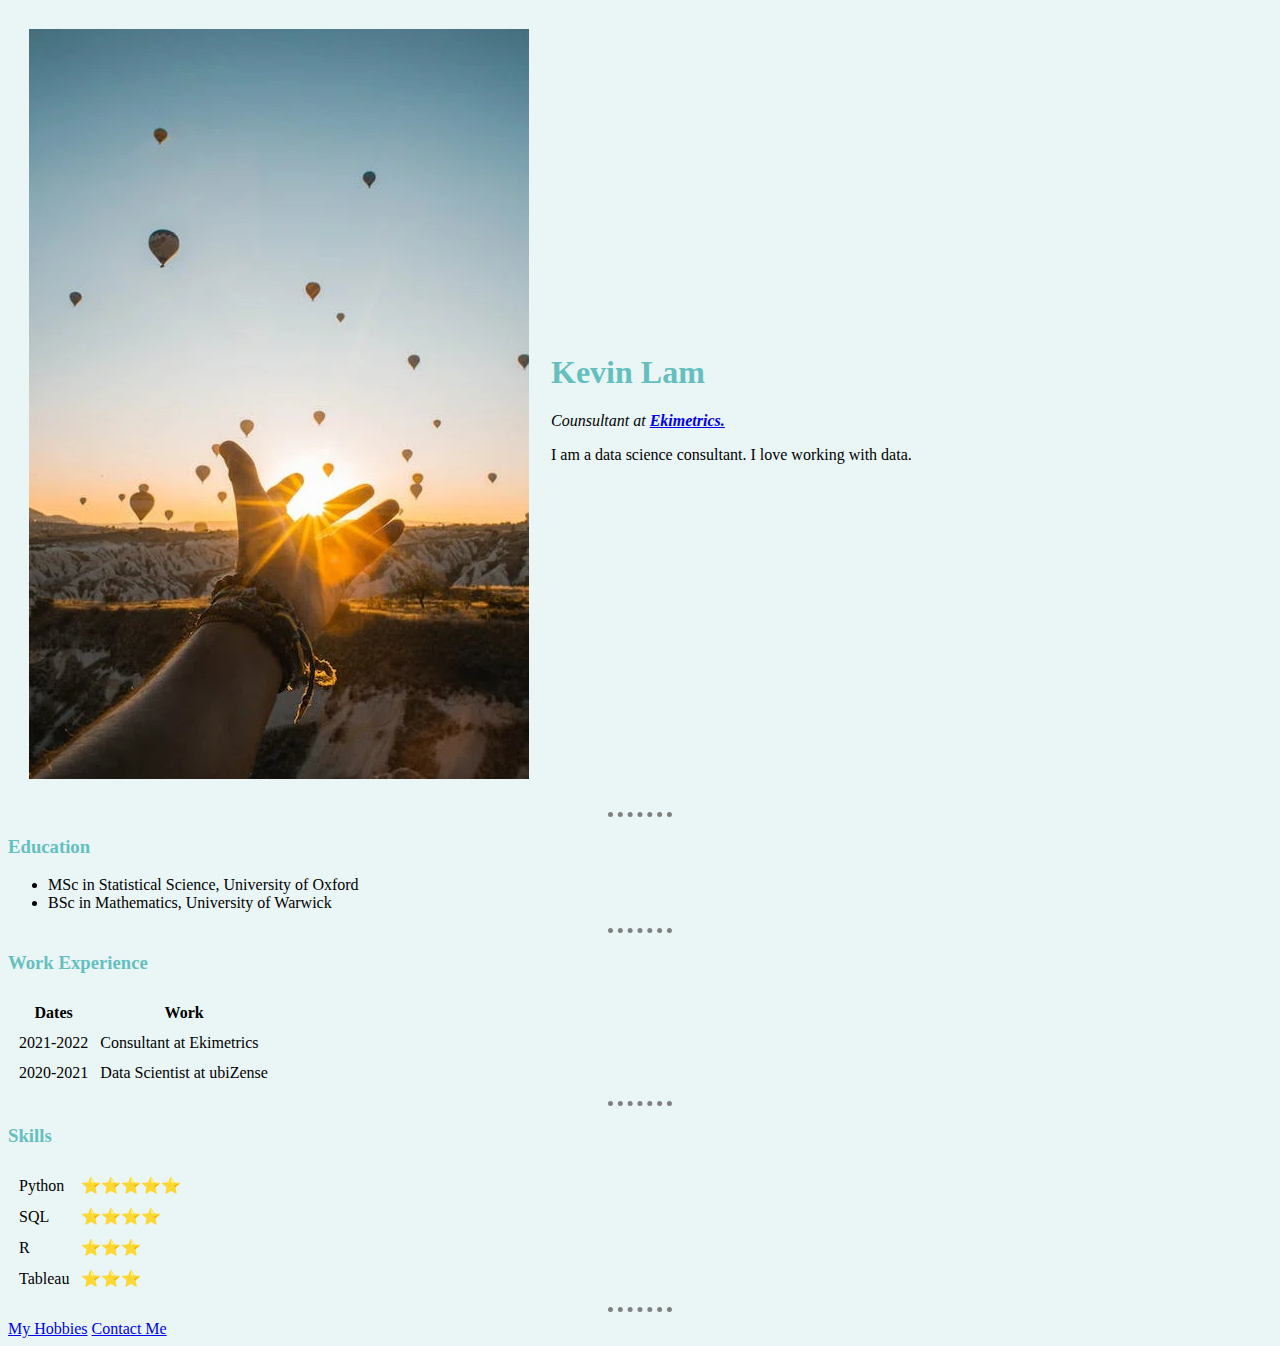
<file: index.html>
<!DOCTYPE html>
<html>
  <head>
    <meta charset="utf-8">
    <title>Kevin's Personal Site</title>
    <link rel="stylesheet" href="css/styles.css">

  </head>

  <body>
    <table cellspacing="20">
      <td><img src="kevin.png" alt="Profile Picture"></td>
      <td><h1>Kevin Lam</h1>
        <p><em>Counsultant at <strong><a href="https://ekimetrics.com/">Ekimetrics.</a></strong></em></p>
        <p>I am a data science consultant. I love working with data.</p></td>
    </table>
    <hr>
    <h3>Education</h3>
    <ul>
      <li>MSc in Statistical Science, University of Oxford</li>
      <li>BSc in Mathematics, University of Warwick</li>
    </ul>
    <hr>
    <h3>Work Experience</h3>
    <table cellspacing="10">
      <thead>
        <tr>
          <th>Dates</th>
          <th>Work</th>
        </tr>
      </thead>
      <tbody>
        <tr>
          <td>2021-2022</td>
          <td>Consultant at Ekimetrics</td>
        </tr>
        <tr>
          <td>2020-2021</td>
          <td>Data Scientist at ubiZense</td>
        </tr>
      </tbody>
    </table>
    <hr>
    <h3>Skills</h3>
      <table cellspacing="10">
        <tr>
          <td>Python</td>
          <td>⭐⭐⭐⭐⭐</td>
        </tr>
        <tr>
          <td>SQL</td>
          <td>⭐⭐⭐⭐</td>
        </tr>
        <tr>
          <td>R</td>
          <td>⭐⭐⭐</td>
        </tr>
        <tr>
          <td>Tableau</td>
          <td>⭐⭐⭐</td>
        </tr>
      </table>
    <hr>
    <a href="hobbies.html">My Hobbies</a>
    <a href="contact-me.html">Contact Me</a>
  </body>
</html>
</file>
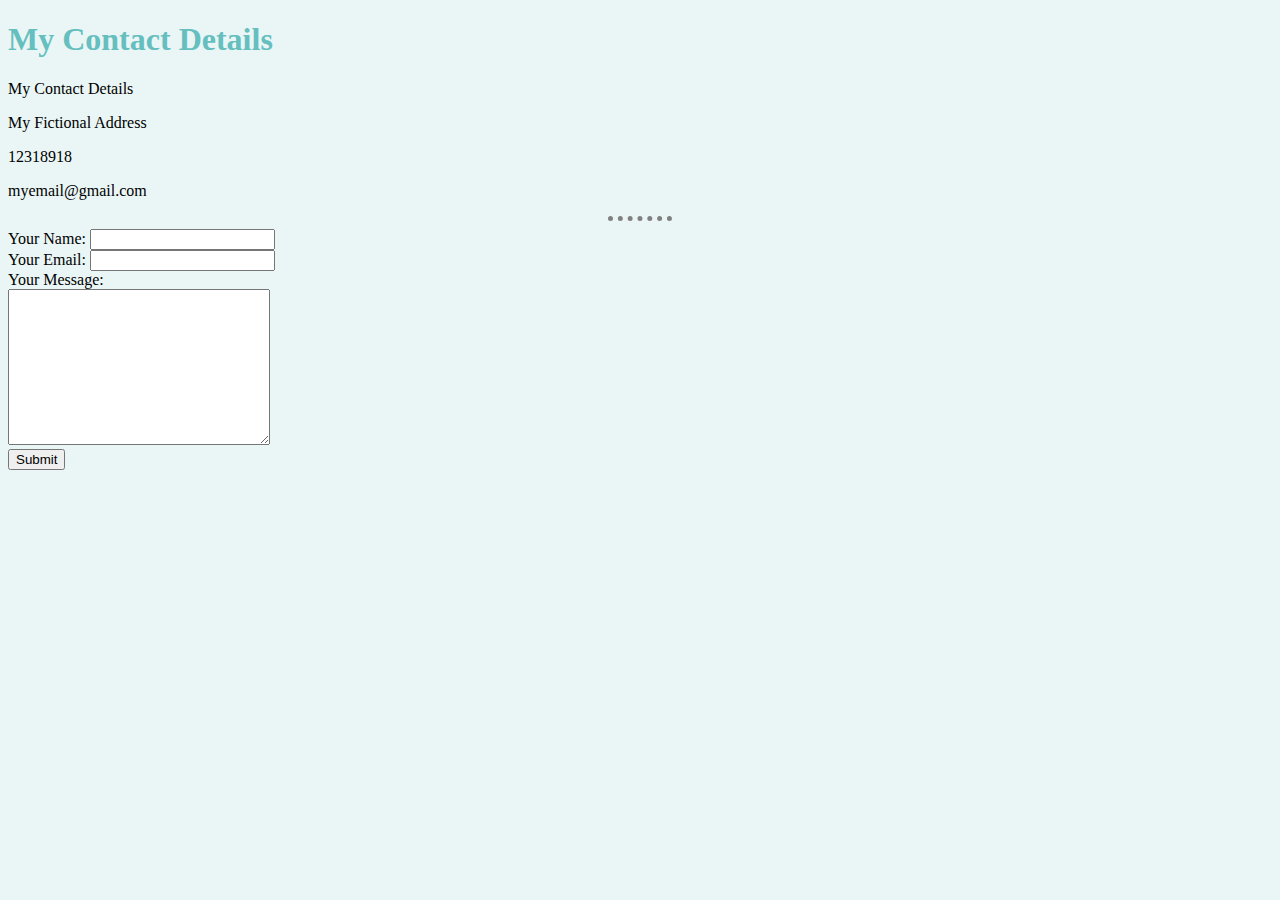
<file: contact-me.html>
<!DOCTYPE html>
<html>
  <head>
    <meta charset="utf-8">
    <title>Contact Me</title>
    <link rel="stylesheet" href="css/styles.css">
  </head>
  <body>
    <h1>My Contact Details</h1>
    <p>My Contact Details</p>
    <p>My Fictional Address</p>
    <p>12318918</p>
    <p>myemail@gmail.com</p>
    <hr>
    <form action="mailto:kevin.lam@ekimetrics.com" method="post" enctype="text/plain">
      <label>Your Name:</label>
      <input type="text" name="yourName" value=""><br>
      <label>Your Email:</label>
      <input type="email" name="yourEmail" value=""><br>
      <label>Your Message:</label><br>
      <textarea name="yourMessage" cols="30" rows="10"></textarea><br>
      <input type="submit" name="">
    </form>
  </body>
</html>
</file>
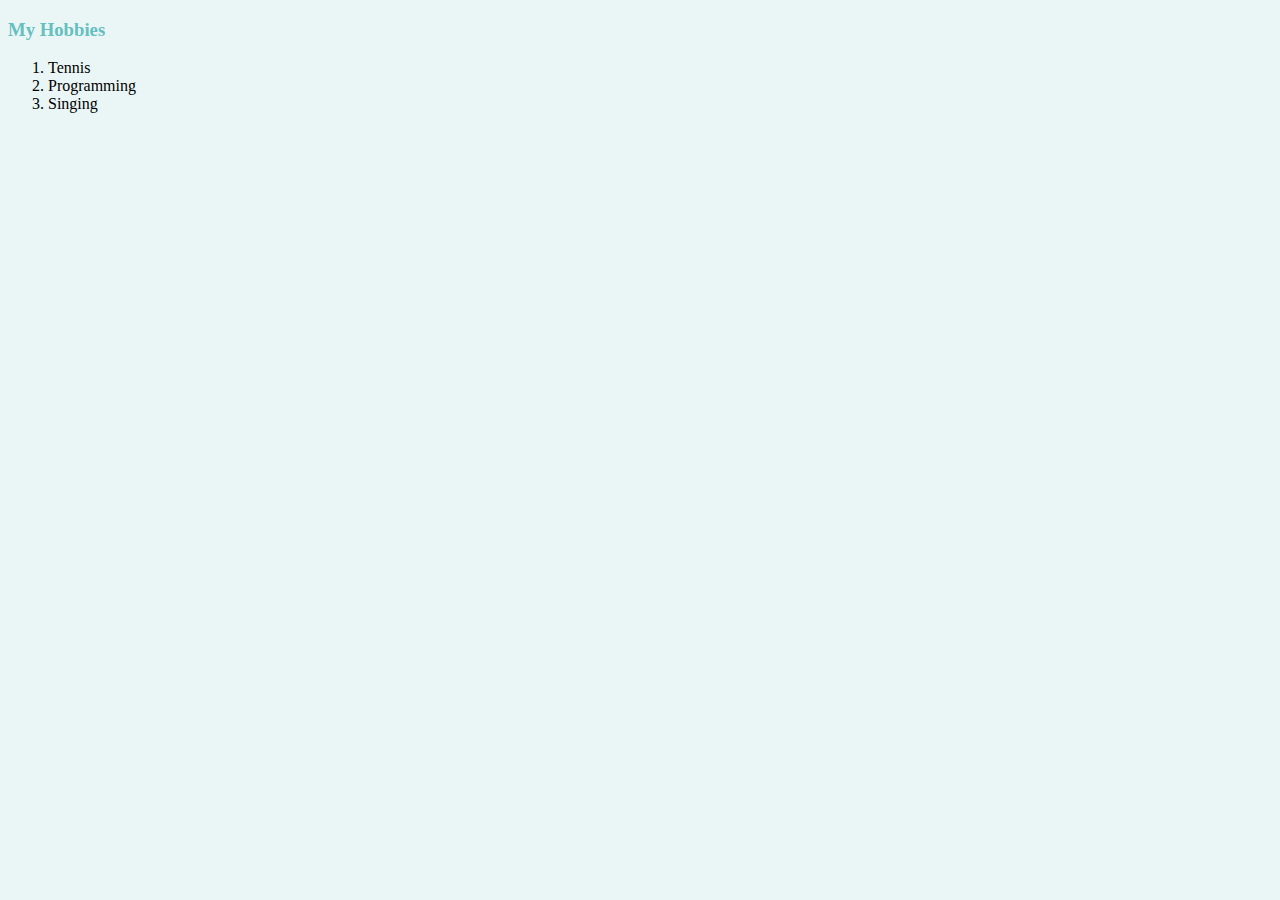
<file: hobbies.html>
<!DOCTYPE html>
<html>
  <head>
    <meta charset="utf-8">
    <title>My Hobbies</title>
    <link rel="stylesheet" href="css/styles.css">
  </head>
  <body>
    <h3>My Hobbies</h3>
    <ol>
      <li>Tennis</li>
      <li>Programming</li>
      <li>Singing</li>
    </ol>
  </body>
</html>
</file>
<file: css/styles.css>
body {
  background-color: #EAF6F6;
}

hr {
  border-style: none;
  border-top-style: dotted;
  border-color: grey;
  border-width: 5px;
  width: 5%;
}

h1 {
  color: #66BFBF;
}

h3 {
  color: #66BFBF;
}
</file>
